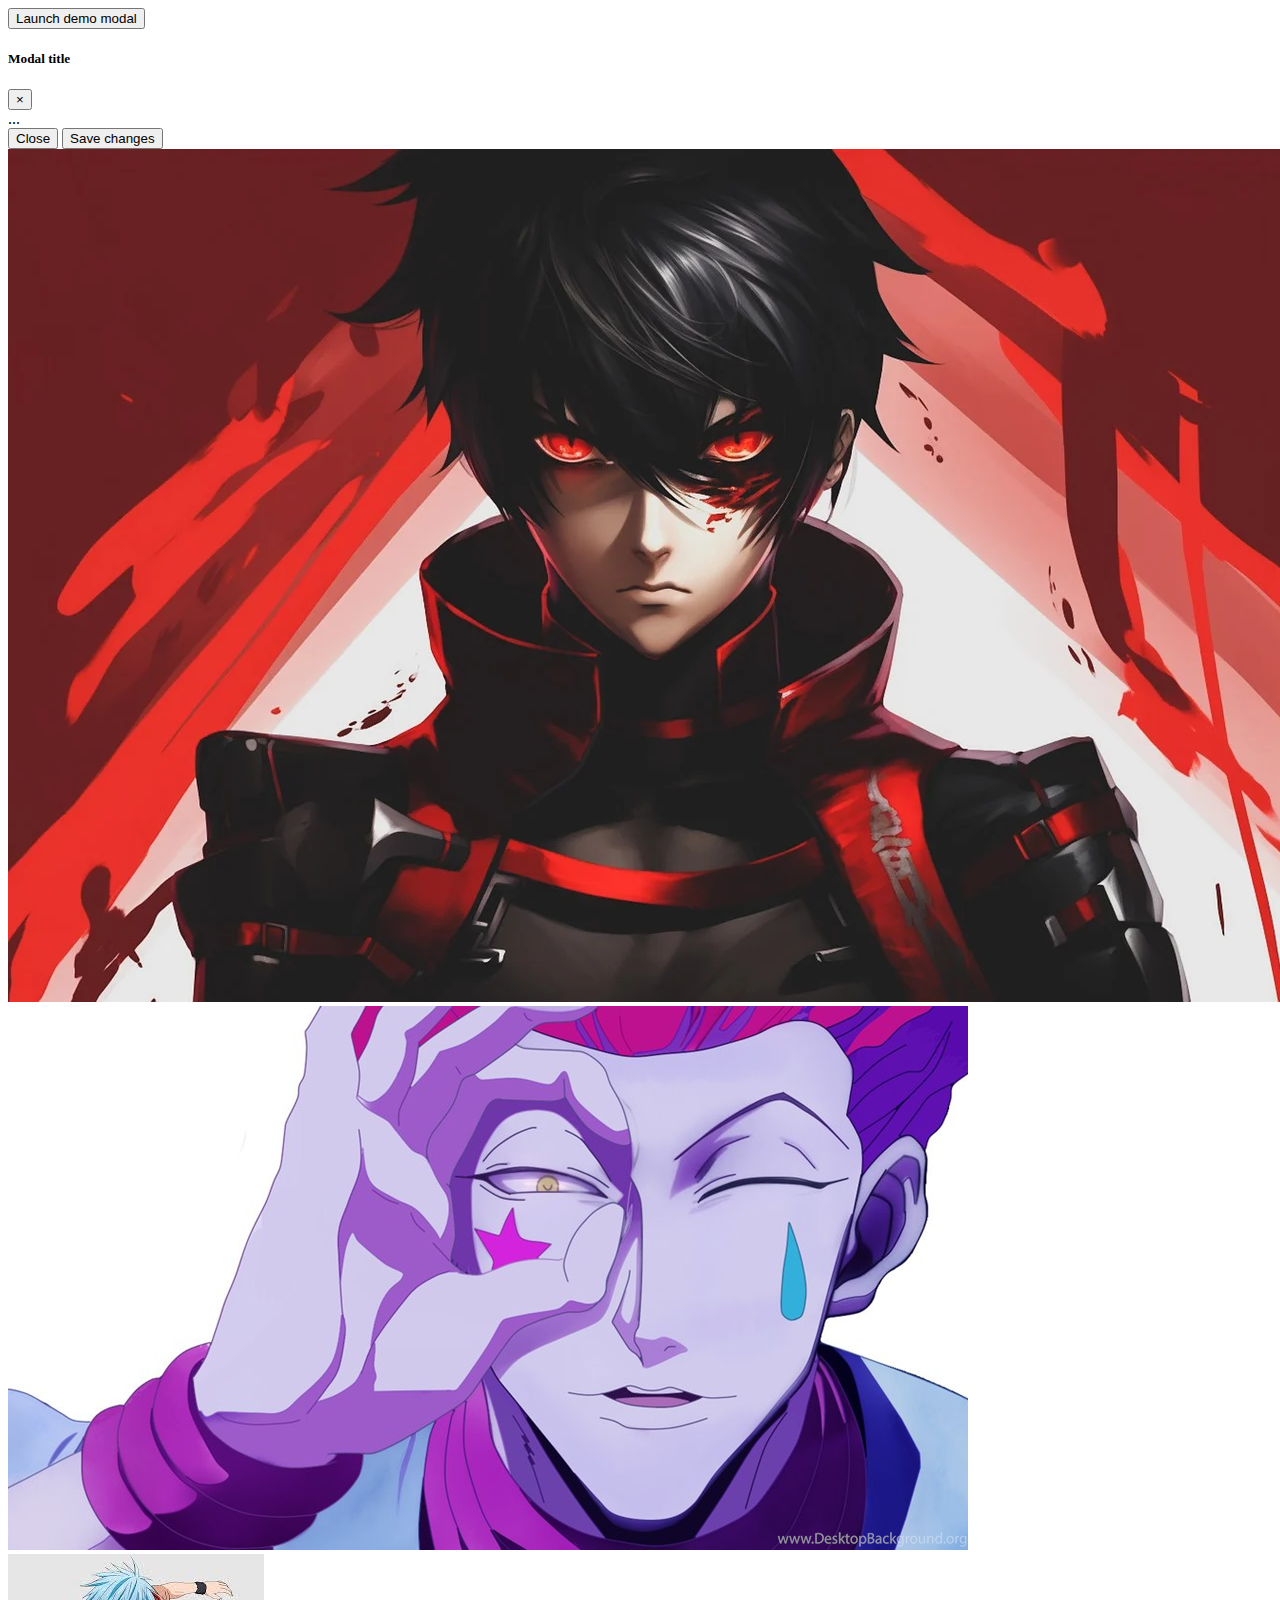
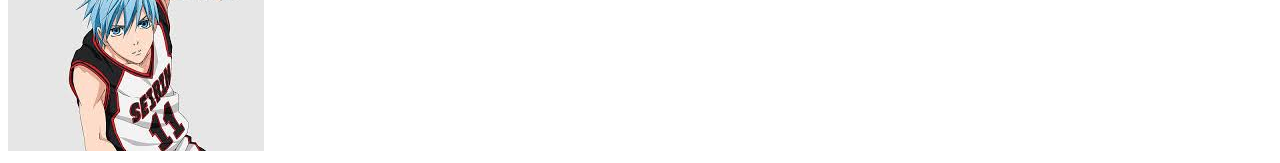
<file: 28th.html>
<!DOCTYPE html>
<html lang="en">
<head>
    <meta charset="UTF-8">
    <meta name="viewport" content="width=device-width, initial-scale=1.0">
    <link rel="stylesheet" href="https://cdn.jsdelivr.net/npm/bootstrap@4.6.2/dist/css/bootstrap.min.css" integrity="sha384-xOolHFLEh07PJGoPkLv1IbcEPTNtaed2xpHsD9ESMhqIYd0nLMwNLD69Npy4HI+N" crossorigin="anonymous">
    <title>Document</title>
</head>
<body>
    <!-- Button trigger modal -->
<button type="button" class="btn btn-primary" data-toggle="modal" data-target="#exampleModal">
    Launch demo modal
  </button>
  
  <!-- Modal -->
  <div class="modal fade" id="exampleModal" tabindex="-1" aria-labelledby="exampleModalLabel" aria-hidden="true">
    <div class="modal-dialog">
      <div class="modal-content">
        <div class="modal-header">
          <h5 class="modal-title" id="exampleModalLabel">Modal title</h5>
          <button type="button" class="close" data-dismiss="modal" aria-label="Close">
            <span aria-hidden="true">&times;</span>
          </button>
        </div>
        <div class="modal-body">
          ...
        </div>
        <div class="modal-footer">
          <button type="button" class="btn btn-secondary" data-dismiss="modal">Close</button>
          <button type="button" class="btn btn-primary">Save changes</button>
        </div>
      </div>
    </div>
  </div>
  <div id="carouselExampleSlidesOnly" class="carousel slide" data-ride="carousel">
    <div class="carousel-inner">
      <div class="carousel-item active">
          <img src="/images/anime1.webp" class="d-block w-100" alt="img">
      </div>
      <div class="carousel-item">
        <img src="/images/anime3.png" class="d-block w-100" alt="img">
      </div>
      <div class="carousel-item">
        <img src="/images/anime4.jpeg" class="d-block w-100" alt="img">
      </div>
    </div>
  </div>
    <script src="https://cdn.jsdelivr.net/npm/jquery@3.5.1/dist/jquery.slim.min.js" integrity="sha384-DfXdz2htPH0lsSSs5nCTpuj/zy4C+OGpamoFVy38MVBnE+IbbVYUew+OrCXaRkfj" crossorigin="anonymous"></script>
    <script src="https://cdn.jsdelivr.net/npm/popper.js@1.16.1/dist/umd/popper.min.js" integrity="sha384-9/reFTGAW83EW2RDu2S0VKaIzap3H66lZH81PoYlFhbGU+6BZp6G7niu735Sk7lN" crossorigin="anonymous"></script>
    <script src="https://cdn.jsdelivr.net/npm/bootstrap@4.6.2/dist/js/bootstrap.min.js" integrity="sha384-+sLIOodYLS7CIrQpBjl+C7nPvqq+FbNUBDunl/OZv93DB7Ln/533i8e/mZXLi/P+" crossorigin="anonymous"></script>
</body>
</html>
</file>
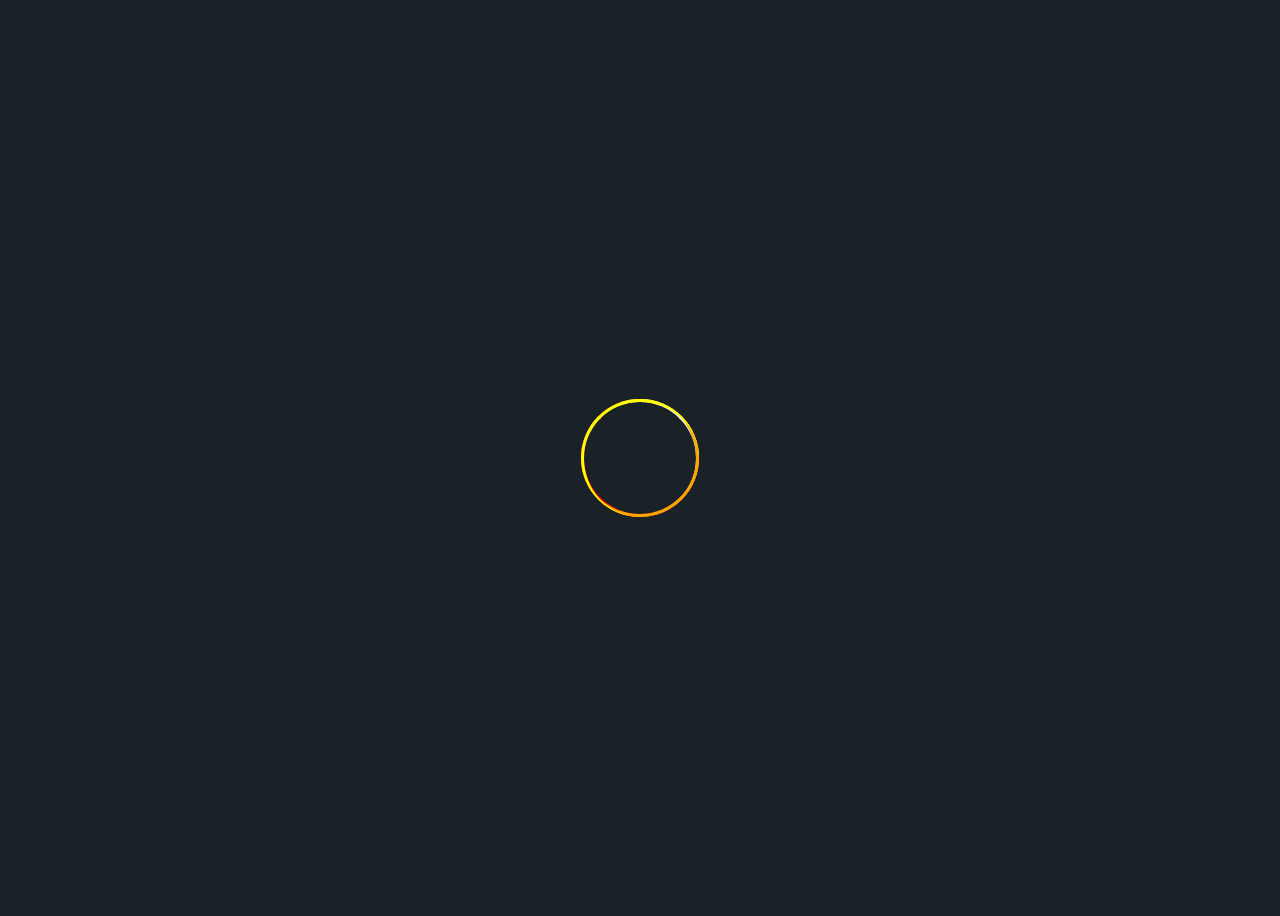
<file: box.html>
<!DOCTYPE html>
<html>
    <head>
        <style>
            body {
                height: 100vh;
                display: flex;
                justify-content: center;
                align-items: center;
                overflow: hidden;
                background: #1b2227;
            }
            .loader {
                height: 9em;
                width: 9em;
                position: relative;
                display: flex;
                justify-content: center;
                align-items: center;
            }
            .circle {
                position: absolute;
                height: 80%;
                width: 80%;
                border-radius: 50%;
                border-style: solid;
            }
            .white {
                border-width: 3px 3px 0 0;
                border-color: white white transparent transparent;
                animation: 1s rotate-white linear infinite;
            }
            .red {
                border-width: 0 0 3px 3px;
                border-color: transparent transparent red red;
                animation: 1s rotate-red linear infinite;
            }
            .orange {
                border-width: 0 3px 3px 0;
                border-color: transparent orange orange transparent;
                animation: 1s rotate-orange linear infinite;
            }
            .yellow {
                border-width: 3px 0 0 3px;
                border-color: yellow transparent transparent yellow;
                animation: 1s rotate-yellow linear infinite;
            }
            @keyframes rotate-white {
                from {
                    transform: rotateX(45deg) rotateY(-35deg);
                }
                to {
                    transform: rotateX(45deg) rotateY(-35deg);
                }
            }
            @keyframes rotate-red {
                from {
                    transform: rotateX(45deg);
                }
            }
        </style>
    </head>
    <body>
        <div class="loader">
            <div class="circle white"></div>
            <div class="circle red"></div>
            <div class="circle orange"></div>
            <div class="circle yellow"></div>
        </div>
    </body>
</html>
</file>
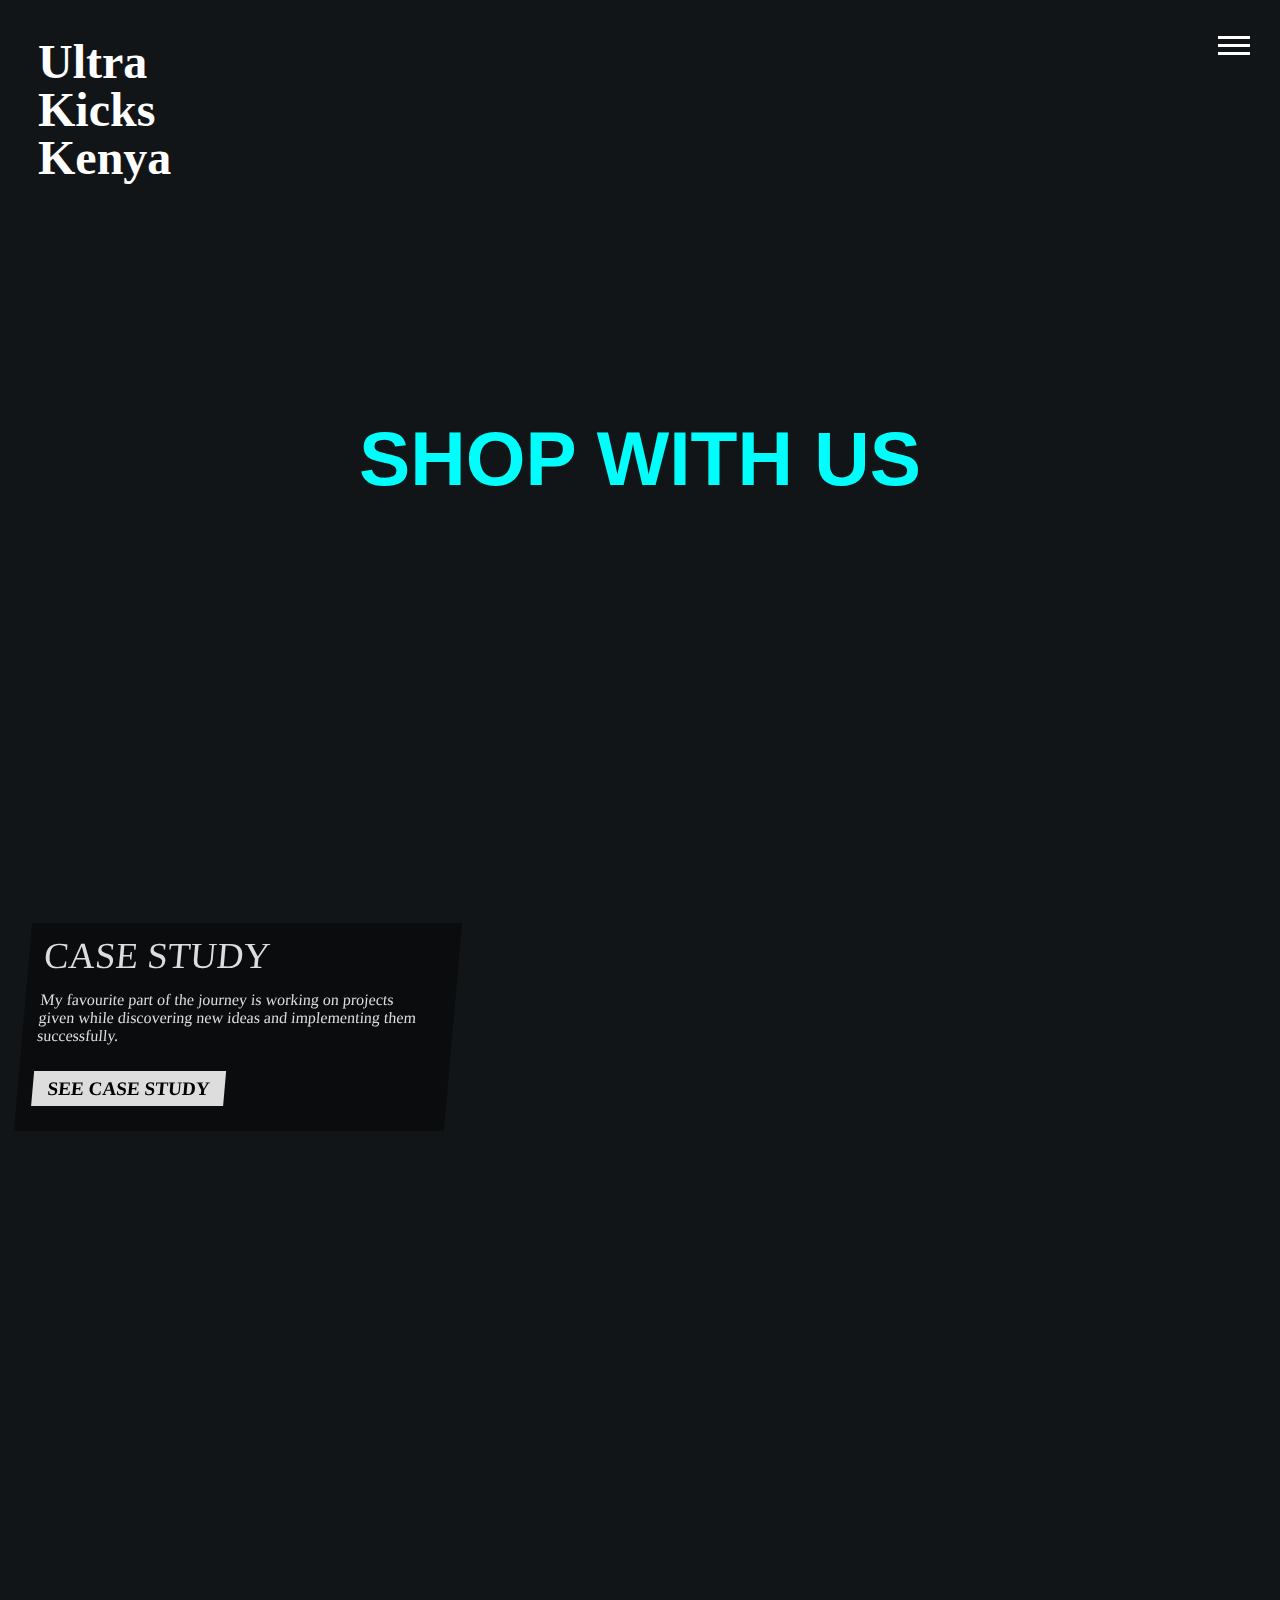
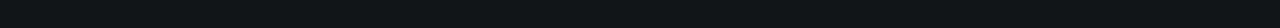
<file: sneaker.html>
<!-- DREXILLIN GATHEGE -->
<!DOCTYPE html>
<html lang="en">
<head>
    <meta charset="UTF-8">
    <meta name="viewport" content="width=device-width, initial-scale=1.0">
    <title>Ultra Kicks Kenya</title>
    <link rel="stylesheet" href="https://cdnjs.cloudflare.com/ajax/libs/font-awesome/4.7.0/css/font-awesome.min.css">
    <link rel="stylesheet" href="https://cdnjs.cloudflare.com/ajax/libs/font-awesome/5.15.3/css/all.min.css">


    <style>
        body{
  background-color: #111517;
  height:100vh;
  color:#ddd
}
h1,h2,h3{
  font-family:Oswald,sans-serif;
}
a{
  text-decoration:none
}
header{
  height:100%;
  position:relative
}
header:after{
  content:'';
  background: url("https://i.pinimg.com/564x/ff/14/19/ff141956107ab14af35181fbf26baf8c.jpg") center no-repeat;
  background-size:cover;
  display:block;
  width:100%;
  height:100%;
  opacity:0.3;
  position:absolute;
  z-index:-1
}
header h1{
  position:absolute;
  left:0;
  right:0;
  top:0;
  bottom:0;
  margin:auto;
  display:inline-block;
  width:fit-content;
  height:fit-content;
  color:#00fffc;
  font-size:6vw;
  text-transform:uppercase;
  transition:all 0.2s;
  cursor:wait
}
header h1:hover{
 text-shadow:0 0 10px #00fffc;
}

.navbar {
position: absolute;
width: 100%;
height: 0;
transition: background .5s ease
}

.navbar_brand {
position: absolute;
top: 30px;
left: 30px;
display: inline-block;
z-index: 10;
  font:600 3em/1 Oswald;
  color:#fff
}
.navbar_brand:after {
    content: attr(data-logo);
    position: absolute;
    left: 0;
    transform: translate3d(50%,0,0);
    width: 64px;
    height: 32px;
    visibility: hidden;
    opacity: 0
}

.navbar_brand .brand_logo {
display: inline-block;
background-repeat: no-repeat;
width: 64px;
height: 32px
}
.navbar_brand .brand_logo,.navbar_brand:after {
transition: opacity .3s ease,transform .3s ease,visibility .3s ease
}
.navbar_brand:hover .brand_logo {
transform: translate3d(-50%,0,0);
opacity: 0
}

.navbar_brand:hover:after {
visibility: visible;
opacity: 1;
transform: translateZ(0);
  color:#00fffc;
  text-shadow:0 0 15px #00fffc;
}


.navbar_opener {
display: inline-block;
width: 64px;
height: 48px;
position: fixed;
transform: rotate(0deg);
cursor: pointer;
top: 23px;
right: 14px;
z-index: 100;
background: transparent;
border: 0;
  outline:0
}
.navbar_opener span {
display: block;
position: absolute;
height: 3px;
width: 32px;
opacity: 1;
left: 16px;
transform: rotate(0deg);
transition: .25s ease-in-out,background-color .3s ease-out;
background: #fff
}

.navbar_opener span:first-child {
top: 13px
}

.navbar_opener span:nth-child(2),.navbar_opener span:nth-child(3) {
top: 21px
}

.navbar_opener span:nth-child(4) {
top: 29px
}

.navbar_opener:hover span {
background: #00fffc!important;
  
  box-shadow:0 0 5px #00fffc!important;
}

.navbar_opener-opened span {
background: #fff!important
}

.navbar_opener-opened span:first-child,.navbar_opener-opened span:nth-child(4) {
top: 21px;
width: 0;
left: 50%
}

.navbar_opener-opened span:nth-child(2) {
transform: rotate(45deg)
}

.navbar_opener-opened span:nth-child(3) {
transform: rotate(-45deg)
}

.navbar_opener-opened:hover span {
background: #00fffc!important;
}

.navbar_brand,.navbar_opener,.navbar_title {
transition: top .5s ease,opacity .5s ease
}

.navbar_menu {
position: fixed;
visibility: hidden;
opacity: 0;
top: 0;
right: 0;
left: 0;
z-index: 10;
background-color: #111517ee;
height: 100%;
width: 100%;
transition: opacity .3s ease,visibility .3s ease;
display: -ms-flexbox;
display: flex;
-ms-flex-direction: column;
flex-direction: column;
-ms-flex-pack: justify;
justify-content: space-between
}

.navbar_menu .menu {
margin-left: 30px;
padding-top: 1.875rem
}

.navbar_menu .menu .menu_list {
list-style: none;
padding: 0;
margin: 0 0 1.625rem;
transition: opacity .3s ease-in;
visibility: hidden;
opacity: 0
}

.navbar_menu .menu .menu_item {
padding: 0;
margin: 0
}

.navbar_menu .menu .menu_item:before {
display: none
}

.navbar_menu .menu .menu_item .menu_link {
font-family: Maison Neue,sans-serif;
font-weight: 300;
font-size: 18px;
font-size: 1.125rem;
color: #888;
text-decoration: none;
line-height: 1.7777;
transition: color .3s;
position: relative;
overflow: hidden;
display: inline-block
}

.navbar_menu .menu .menu_item .menu_link:hover {
    color: #fff;text-shadow:0 0 5px #00fffc;
}

.navbar_menu .menu .menu_item .menu_link-active {
    color: #00fffc!important
}

.navbar_menu .menu .menu_item .menu_link-anim .link_layer {
    position: absolute;
    left: 0;
    overflow: hidden;
    background-color: #111517;
    width: 100%;
    display: block;
    transform: translate3d(-100%,0,0);
    animation: anim-out-layer .3s ease-out;
    -webkit-backface-visibility: hidden;
    backface-visibility: hidden
}

.navbar_menu .menu .menu_item .menu_link-anim .link_layer:before {
    background-color: #111517;
    content: attr(data-text);
    width: 100%;
    display: block;
    transform: translate3d(100%,0,0);
    color: #00fffc;
    animation: anim-out-text .3s ease-out;
    -webkit-backface-visibility: hidden;
    backface-visibility: hidden
}

.navbar_menu .menu .menu_item .menu_link-anim:hover .link_layer {
    animation: anim-in-layer .3s ease forwards
}

.navbar_menu .menu .menu_item .menu_link-anim:hover .link_layer:before {
    animation: anim-in-text .3s ease forwards
}

.navbar_menu .menu .menu_item-big .menu_link {
    font-family:Oswald,sans-serif;
    font-weight: 700;
    font-size: 32px;
    font-size: 2rem;
    text-transform: uppercase;
    line-height: 1.22;
    color: #fff
}
.navbar-fixed.navbar-opened {
height: 100%
}
.navbar-opened .navbar_menu {
visibility: visible;
opacity: 1
}

.navbar-opened .menu .menu_list-main {
animation: showNavigation .9s ease forwards;
visibility: visible
}

.navbar-opened .menu .menu_list-alter {
animation: showNavigation .9s .2s ease forwards;
visibility: visible
}
.navbar_menu .social {
    margin-left: 8px;
    visibility: hidden;
    opacity: 0;
    transition: opacity .3s ease-in;
  text-align:right;
  padding:35px
}

.navbar-opened .social {
animation: showSocials .9s ease .4s forwards;
visibility: visible
}
.social a{
  color:#fff;
  text-decoration:none;
  font-size:28px;
  display:inline-block;
  width: 35px 
}
.social a:hover{
  text-shadow:0 0 5px #00fffc;
}
.navbar-opened .navbar_opener span {
background: #fff!important
}

.navbar-opened .navbar_opener span:first-child,.navbar-opened .navbar_opener span:nth-child(4) {
top: 21px;
width: 0;
left: 50%
}

.navbar-opened .navbar_opener span:nth-child(2) {
transform: rotate(45deg)
}

.navbar-opened .navbar_opener span:nth-child(3) {
transform: rotate(-45deg)
}

.navbar-opened .navbar_opener:hover span {
background: #00fffc!important
}

@keyframes showNavigation {
0% {
transform: translate3d(0,-40px,0);
opacity: 0
}

to {
transform: translateZ(0);
opacity: 1
}
}

@keyframes showSocials {
0% {
transform: translate3d(0,-40px,0);
opacity: 0
}

to {
transform: translateZ(0);
opacity: 1
}
}

@keyframes anim-in-layer {
0% {
transform: translate3d(-100%,0,0)
}

to {
transform: translateZ(0)
}
}

@keyframes anim-out-layer {
0% {
transform: translateZ(0)
}

to {
transform: translate3d(100%,0,0)
}
}

@keyframes anim-in-text {
0% {
transform: translate3d(100%,0,0)
}

to {
transform: translateZ(0)
}
}

@keyframes anim-out-text {
0% {
transform: translateZ(0)
}

to {
transform: translate3d(-100%,0,0)
}
}

#case{
  height:80vh;
  background-size:80%;
  transition:all 0.84s;
  position:relative;
 
}

#case:hover{
  background-position: 100% 50%;
}

#case h2{
  margin:0;
  font:400 2.3em/1 Oswald;
  text-transform:uppercase
}
#case:hover .case_text{
  margin:35px;
}
.case_text{ 
  transform:skew(-5deg);
  background: rgba(0,0,0,.4);
  width:80%;
  max-width:400px;
  padding:15px;
  position:absolute;
  margin:15px;
  top:0;
  transition:all 0.7s;
}

.case_text a{
  display:inline-block;
  padding:8px 15px;
  background: #ddd;
  font:600 1.2em/1 Oswald;
  color:#000;
  margin:10px 0;
  mix-blend-mode: screen;
}
.case_text a:hover{
  background: #ffffff;
  box-shadow:0 0 10px #fffa
}
    .meta-link {
      align-items: center;
      backdrop-filter: blur(3px);
      background-color: rgba(255, 255, 255, 0.05);
      border: 1px solid rgba(255, 255, 255, 0.1);
      border-radius: 6px;
      box-shadow: 2px 2px 2px rgba(0, 0, 0, 0.1);
      cursor: pointer;
      display: inline-flex;
      gap: 5px;
      left: 40%;
      padding: 10px 20px;
      position: fixed;
      text-decoration: none;
      transition: background-color 600ms, border-color 600ms;
      z-index: 10000;
    }

    .meta-link:hover {
      background-color: rgba(255, 255, 255, 0.1);
      border: 1px solid rgba(255, 255, 255, 0.2);
    }

    .meta-link>i,
    .meta-link>span {
      height: 20px;
      line-height: 20px;
    }

    .meta-link>span {
      color: white;
      font-family: "Rubik", sans-serif;
      transition: color 600ms;
    }


    </style>
</head>
<body>
    <header class="page_header relative">
        <div class="navbar">
           <div class="navbar_header" >
              <a class="navbar_brand" data-logo="Ultra Kicks Kenya" href="https://i.pinimg.com/564x/ff/14/19/ff141956107ab14af35181fbf26baf8c.jpg"><span class="brand_logo"><span class="hide">Ultra Kicks Kenya</span></span></a><button class="navbar_opener"><span></span><span></span><span></span><span></span></button>
           </div>
           <div class="navbar_menu">
              <nav class="menu" data-reactid="16">
                 <ul class="menu_list menu_list-main" data-reactid="17">
                    <li class="menu_item menu_item-big" data-reactid="18">
                       <a class="menu_link menu_link-anim" href="/about" data-reactid="19">
                          <span class="link_layer" data-text="About Us" data-reactid="20"></span>About Us
                       </a>
                    </li>
                    <li class="menu_item menu_item-big" data-reactid="22">
                       <a class="menu_link menu_link-anim" href="/services.html" data-reactid="23">
                          <span class="link_layer" data-text="Services" data-reactid="24"></span>Services
                       </a>
                    </li>
                    <li class="menu_item menu_item-big" data-reactid="26">
                       <a class="menu_link menu_link-anim" href="/our-work" data-reactid="27">
                          <span class="link_layer" data-text="Our Work" data-reactid="28"></span>Our Work
                       </a>
                    </li>
                    <li class="menu_item menu_item-big" data-reactid="34">
                       <a class="menu_link menu_link-anim" href="/contact" data-reactid="35">
                          <span class="link_layer" data-text="Contact Us" data-reactid="36"></span>Contact Us
                       </a>
                    </li>
                 </ul>
                 <ul class="menu_list menu_list-alter" data-reactid="38">
                    <li class="menu_item" data-reactid="39">
                       <a class="menu_link" href="/blog" data-reactid="40">
                          <span class="link_layer" data-text="Blog" data-reactid="41"></span>Blog
                       </a>
                    </li>
                    <li class="menu_item" data-reactid="43">
                       <a class="menu_link" href="/events" data-reactid="44">
                          <span class="link_layer" data-text="Events" data-reactid="45"></span>Events
                       </a>
                    </li>
                    <li class="menu_item" data-reactid="47">
                       <a class="menu_link" href="/academy" data-reactid="48">
                          <span class="link_layer" data-text="Training and Workshops" data-reactid="49"></span>Workshops
                       </a>
                    </li>
                 </ul>
              </nav>
              <div class="social" >
               <a href="#" class="fa fa-facebook"></a>
     <a href="#" class="fa fa-twitter"></a>
     <a href="#" class="fa fa-google"></a>
     <a href="#" class="fa fa-linkedin"></a>
     <a href="#" class="fa fa-youtube"></a>
     <a href="#" class="fa fa-instagram"></a>
              </div>
           </div>
        </div>
       <section>
         <h1 data-text="Muhilan">Shop with us</h1>
       </section>
     </header>
     <section id="case">
       <div class="case_text">
       <h2>Case Study</h2>
       <p>My favourite part of the journey is working on projects<br>
        given while discovering new ideas and implementing them successfully.</p>
       <a href="#">SEE CASE STUDY</a>
         
       </div>
       
     </section>
     <script src="https://cdnjs.cloudflare.com/ajax/libs/jquery/3.4.1/jquery.min.js"></script>
     <script>
        $('.navbar_opener').on('click',()=>{
  $('.navbar').toggleClass('navbar-opened')
})
     </script>
</body>
</html>
</file>
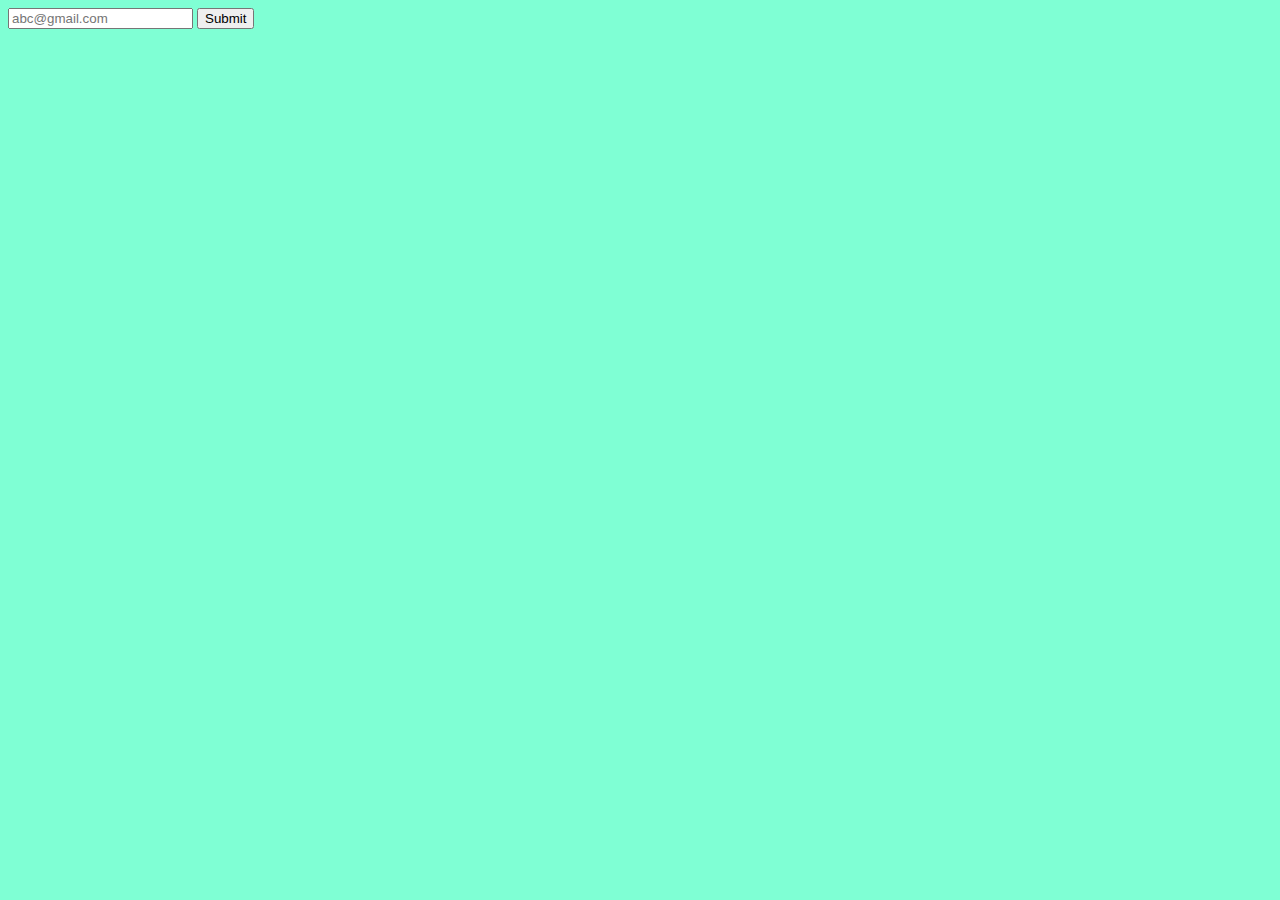
<file: sunday.html>
<!DOCTYPE html>
<html lang="en">
<head>
    <meta charset="UTF-8">
    <meta name="viewport" content="width=device-width, initial-scale=1.0">
    <title>Document</title>
</head>
<body>
    <style>
        body{
            background-color: aquamarine;
        }
        form{
            color: transparent;
        }  
    </style>

    <form action="">
        <input type="text" placeholder="abc@gmail.com">
        <button>Submit</button>
    </form>
</body>
</html>
</file>
